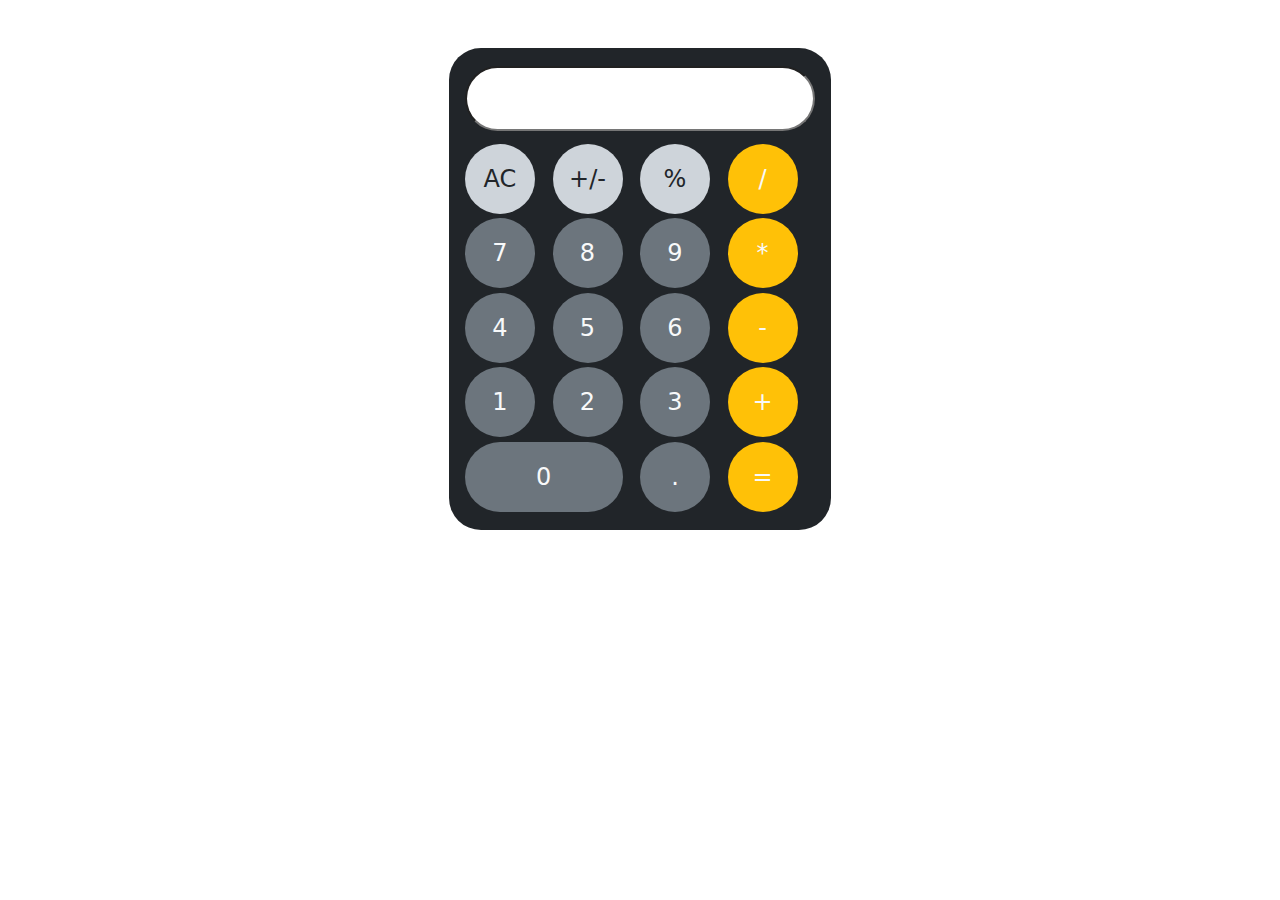
<file: index.html>
<!DOCTYPE html>
<html lang="en">
<head>
    <meta charset="UTF-8">
    <meta name="viewport" content="width=device-width, initial-scale=1.0">
    <title>Calculator</title>
    <link rel="stylesheet" href="cal.css">
    <link rel="stylesheet" href="https://cdn.jsdelivr.net/npm/bootstrap@5.3.3/dist/css/bootstrap.min.css">
</head>
<body>
    <div class="container rounded-5 p-3 mt-5 bg-dark">
        <table>
            <tr>
                <td colspan="4"><input class="rounded-pill pe-3 text-end h4" type="text" id="screen"></td>
            </tr>
            <tr>
                <td><button class="but1 clear btn btn-sm rounded-circle bg-dark-subtle text-dark" onclick="clr('AC')" >AC</button></td>
                <td><button class="but1 btn btn-sm bg-dark-subtle rounded-circle text-dark" onclick="display('-')">+/-</button></td>
                <td><button class="but1 btn btn-sm bg-dark-subtle rounded-circle text-dark" onclick="display('%')">%</button></td>
                <td><button class="opt btn btn-sm btn-warning rounded-circle text-light" onclick="display('/')">/</button></td>
            </tr>
            <tr>
                <td><button class="bg-secondary text-light rounded-circle" onclick="display('7')">7</button></td>
                <td><button class="bg-secondary text-light rounded-circle" onclick="display('8')">8</button></td>
                <td><button class="bg-secondary text-light rounded-circle" onclick="display('9')">9</button></td>
                <td><button class="opt btn btn-sm btn-warning rounded-circle text-light" onclick="display('*')">*</button></td>
            </tr>
            <tr>
                <td><button class="bg-secondary text-light rounded-circle" onclick="display('4')">4</button></td>
                <td><button class="bg-secondary text-light rounded-circle" onclick="display('5')">5</button></td>
                <td><button class="bg-secondary text-light rounded-circle" onclick="display('6')">6</button></td>
                <td><button class="opt btn btn-sm btn-warning rounded-circle text-light" onclick="display('-')">-</button></td>
            </tr>
            <tr>
                <td><button class="bg-secondary text-light rounded-circle" onclick="display('1')">1</button></td>
                <td><button class="bg-secondary text-light rounded-circle" onclick="display('2')">2</button></td>
                <td><button class="bg-secondary text-light rounded-circle" onclick="display('3')">3</button></td>
                <td><button class="opt btn btn-sm btn-warning rounded-circle text-light" onclick="display('+')">+</button></td>
            </tr>
            <tr>
                <td colspan="2"><button class="btn1 bg-secondary text-light rounded-pill" onclick="display('0')">0</button></td>
                <td><button class="bg-secondary rounded-circle text-light" onclick="display('.')">.</button></td>
                <td><button class="opt btn btn-sm btn-warning rounded-circle text-light" onclick="sol()">=</button></td>
            </tr>
        </table>
    </div>
    


<script src="cal.js"></script>
</body>
</html>
</file>
<file: cal.css>
*
{
    margin: 0%;
    padding: 0%;
}

.container
{
    width: fit-content !important; 
    height: fit-content;
}
table
{
    width: 350px;
    height: 450px;
    
}
#screen
{
    width: 100% ;
    height: 65px !important;
}
button
{
    width: 70px;
    height: 70px;
    font-size: x-large !important; 
    border: none !important;

}
button:hover
{
    background-color: #CED4DA!important;
    
}
.but1:hover
{
    background-color:#4b5054 !important ;
}
.opt:hover
{
    background-color:#b08a18 !important;
}
.btn1{
    width: 90%;
}
</file>
